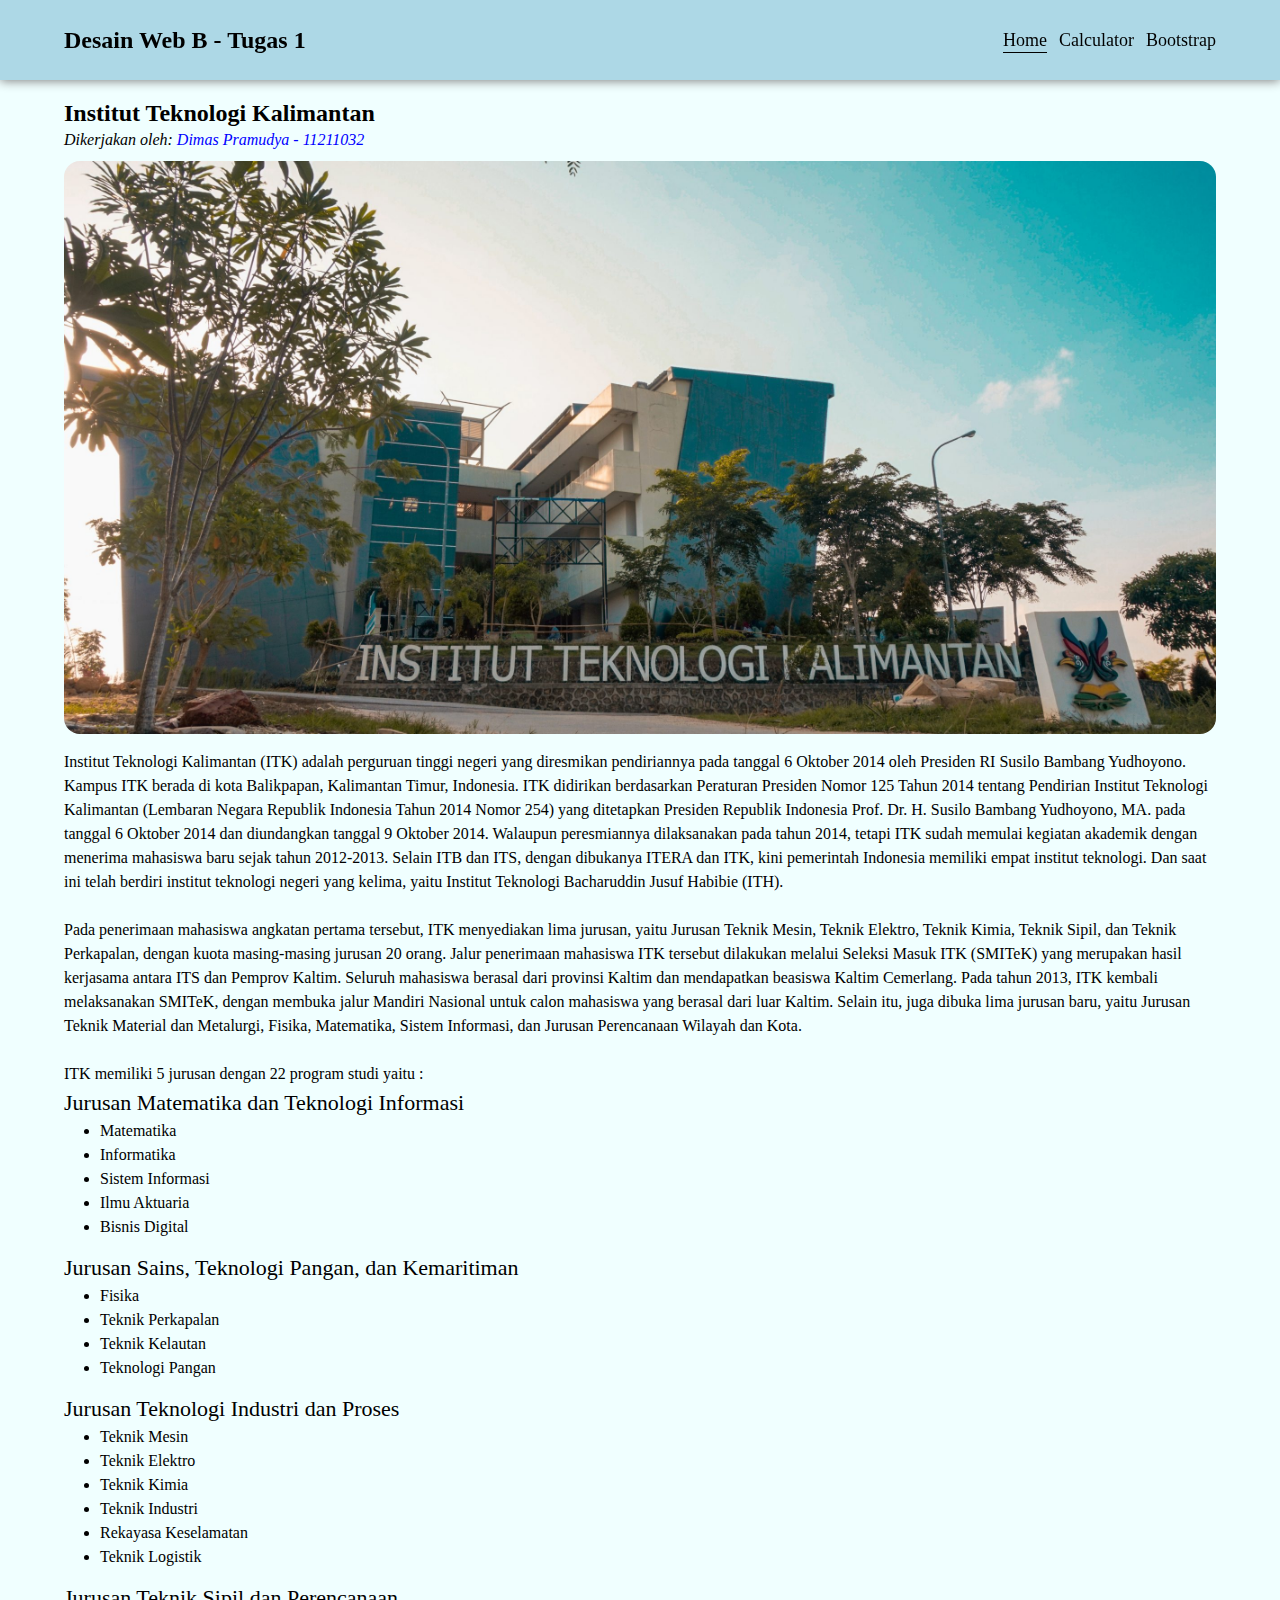
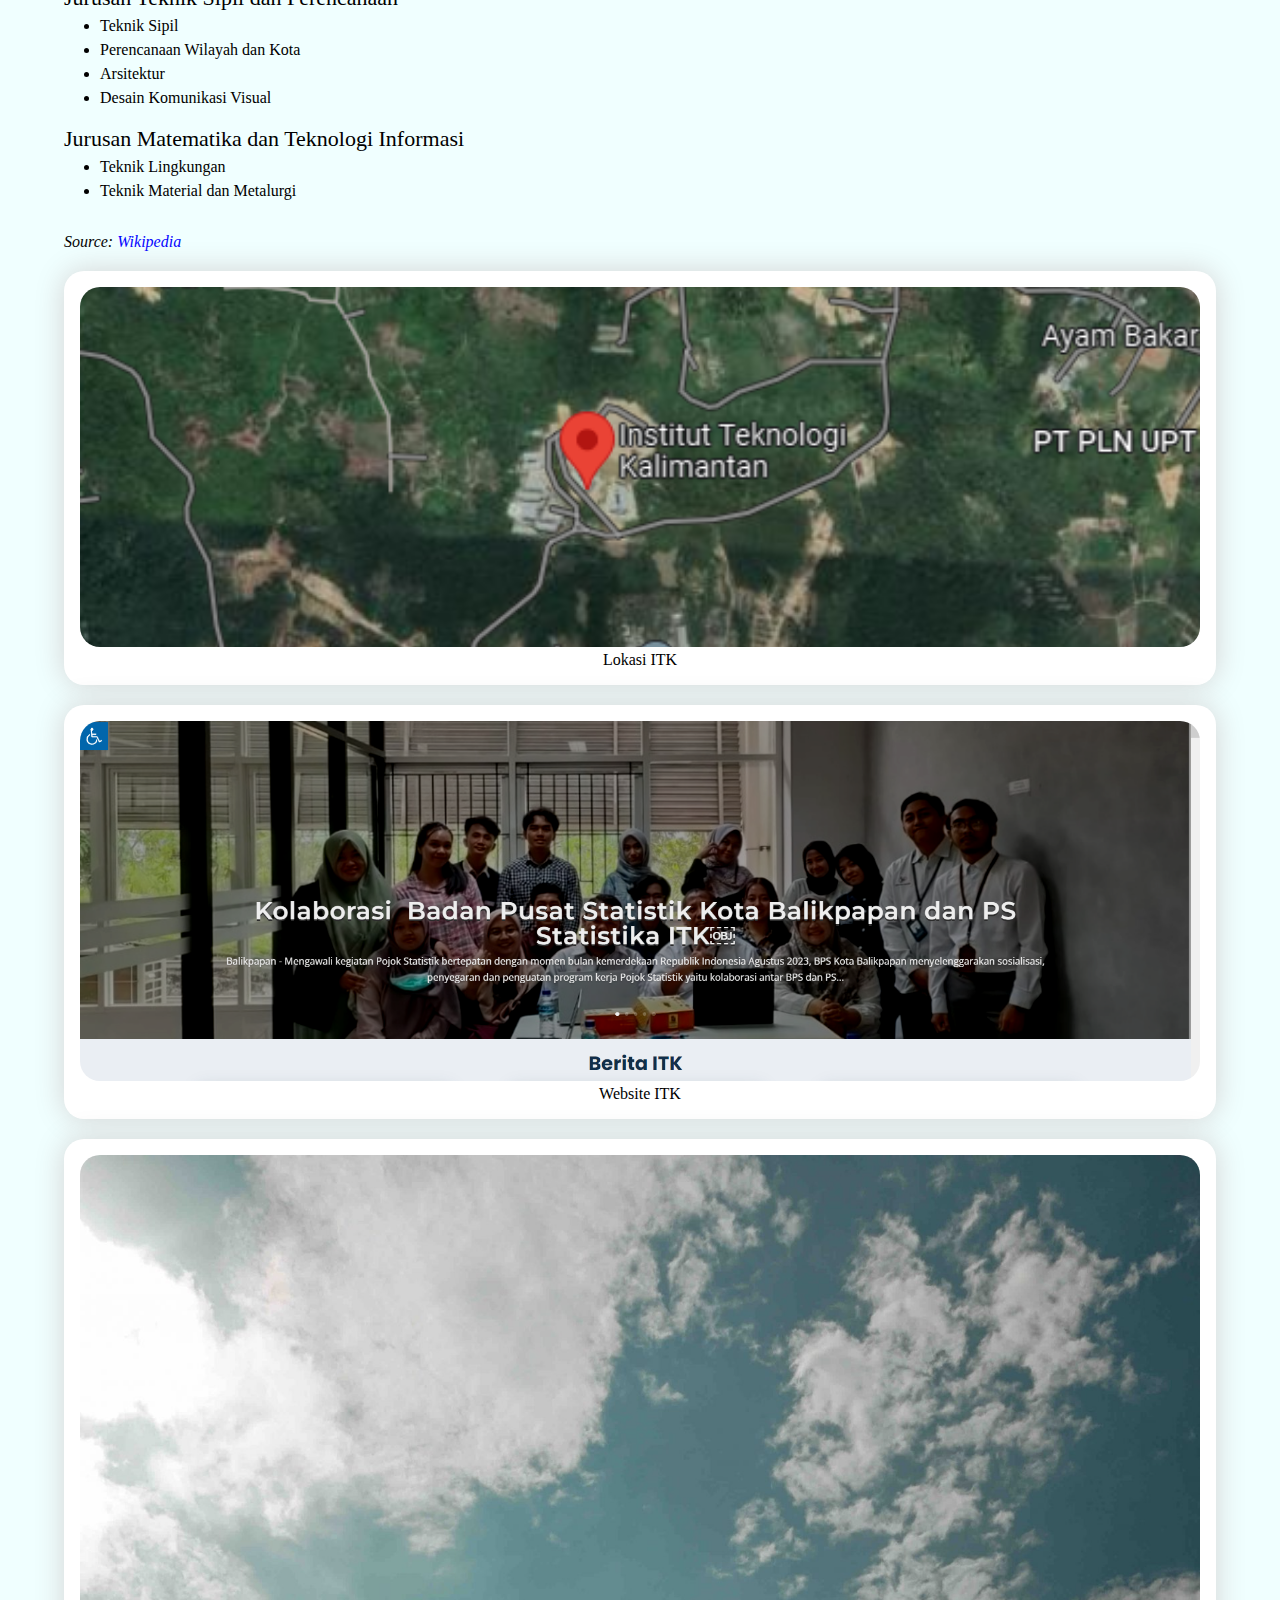
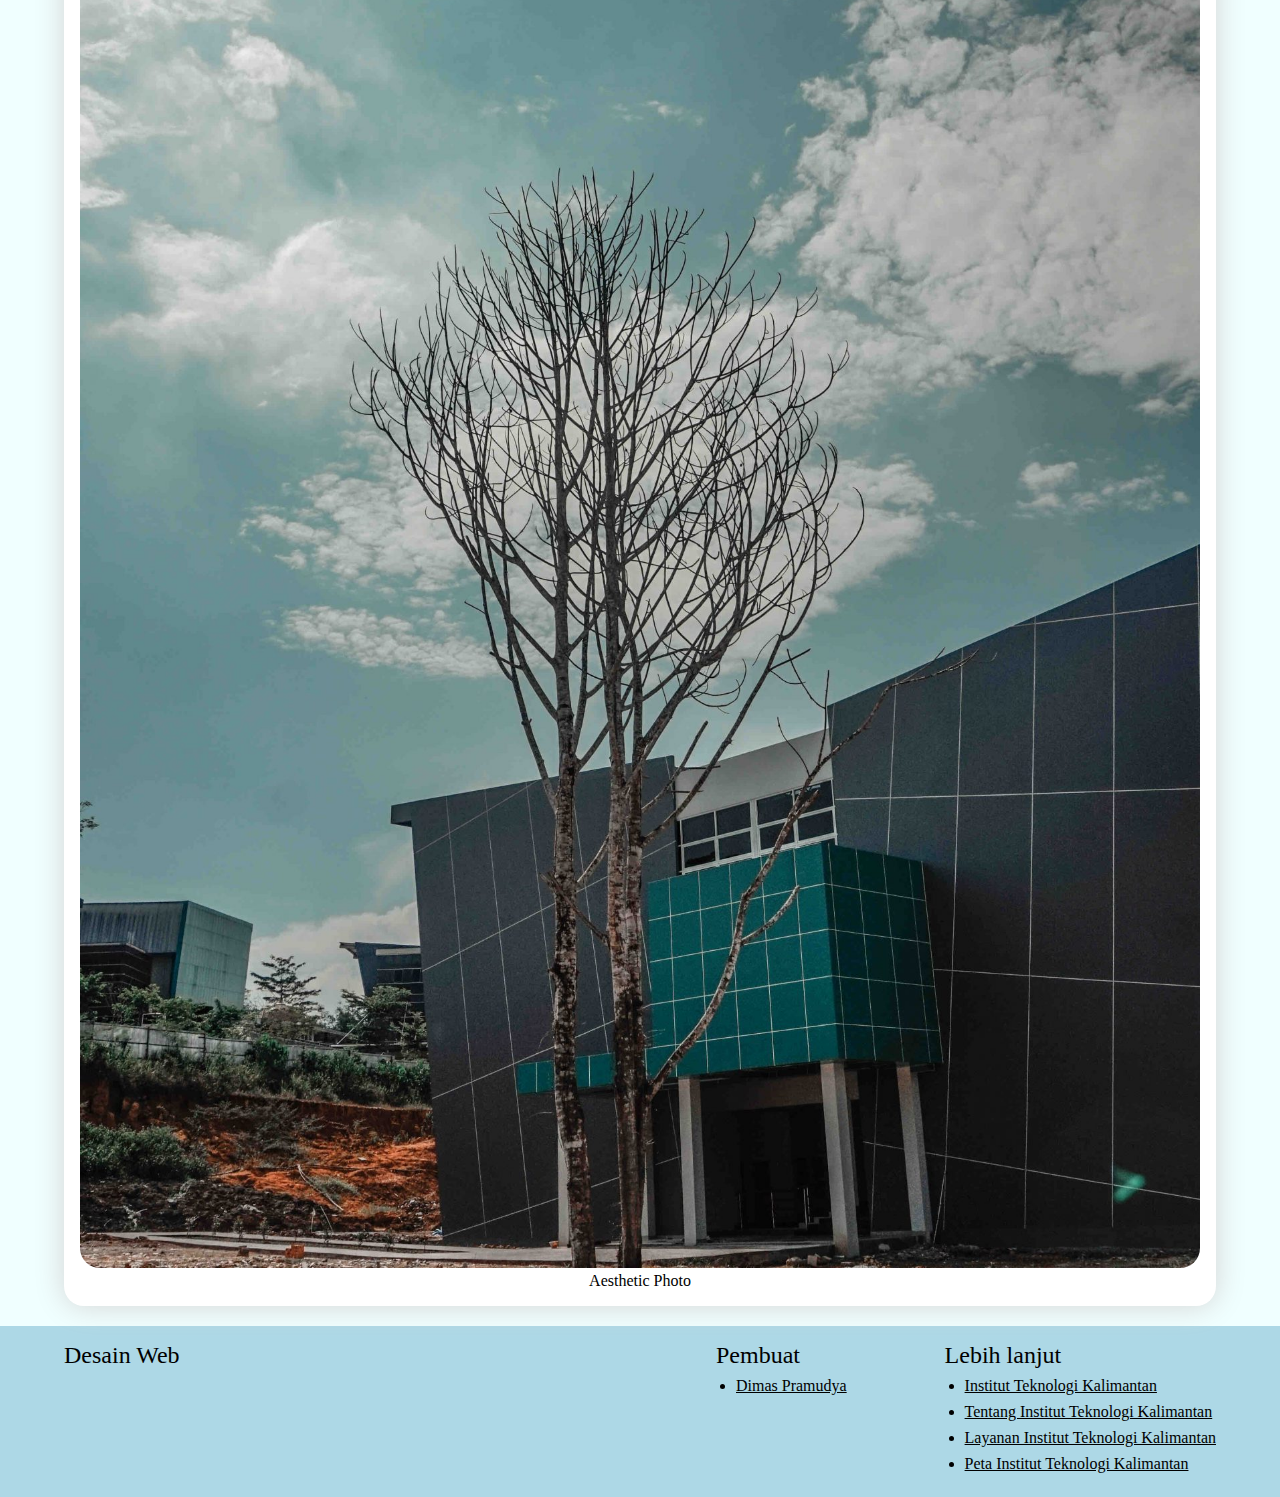
<file: index.html>
<!DOCTYPE html>
<html lang="en">

<head>
  <meta charset="UTF-8">
  <meta name="viewport" content="width=device-width, initial-scale=1.0">
  <title>Dimas Pramudya - 11211032</title>
  <link rel="stylesheet" href="style.css">
  <link rel="stylesheet" href="style.md.css">
  <link rel="stylesheet" href="style.sm.css">
</head>

<body>
  <header>
    <div class="header-content container">
      <div class="header-title">
        <h1>Desain Web B - Tugas 1</h1>
      </div>

      <div class="header-list">
        <a class="active" href="index.html">Home</a>
        <a href="calculator.html">Calculator</a>
        <a href="bootstrap.html">Bootstrap</a>
      </div>

      <div class="hamburger-menu" style="position: relative;">
        <input type="checkbox">
        <span class="line"></span>
        <span class="line"></span>
        <span class="line"></span>
        <div class="menu">
          <div class="menu-list">
            <a href="index.html">Home</a>
            <a href="coming_soon.html">Coming Soon</a>
            <a href="bootstrap.html">Bootstrap</a>
          </div>
        </div>
      </div>
    </div>
  </header>

  <div class="content-body container">
    <div class="content-left">
      <div class="header">
        <h1>Institut Teknologi Kalimantan</h1>
        <p>Dikerjakan oleh: <a href="https://dimpram.vercel.app" target="_blank">Dimas Pramudya - 11211032</a></p>
      </div>
      <div class="content-image">
        <img src="./assets/images/itk.jpeg" class="img" alt="">
      </div>
      <div class="body">
        <p>Institut Teknologi Kalimantan (ITK) adalah perguruan tinggi negeri yang diresmikan pendiriannya pada tanggal
          6 Oktober 2014 oleh Presiden RI Susilo Bambang Yudhoyono. Kampus ITK berada di kota Balikpapan, Kalimantan
          Timur, Indonesia. ITK didirikan berdasarkan Peraturan Presiden Nomor 125 Tahun 2014 tentang Pendirian Institut
          Teknologi Kalimantan (Lembaran Negara Republik Indonesia Tahun 2014 Nomor 254) yang ditetapkan Presiden
          Republik Indonesia Prof. Dr. H. Susilo Bambang Yudhoyono, MA. pada tanggal 6 Oktober 2014 dan diundangkan
          tanggal 9 Oktober 2014. Walaupun peresmiannya dilaksanakan pada tahun 2014, tetapi ITK sudah memulai kegiatan
          akademik dengan menerima mahasiswa baru sejak tahun 2012-2013. Selain ITB dan ITS, dengan dibukanya ITERA dan
          ITK, kini pemerintah Indonesia memiliki empat institut teknologi. Dan saat ini telah berdiri institut
          teknologi negeri yang kelima, yaitu Institut Teknologi Bacharuddin Jusuf Habibie (ITH).</p>
        <br>
        <p>Pada penerimaan mahasiswa angkatan pertama tersebut, ITK menyediakan lima jurusan, yaitu Jurusan Teknik
          Mesin, Teknik Elektro, Teknik Kimia, Teknik Sipil, dan Teknik Perkapalan, dengan kuota masing-masing jurusan
          20 orang. Jalur penerimaan mahasiswa ITK tersebut dilakukan melalui Seleksi Masuk ITK (SMITeK) yang merupakan
          hasil kerjasama antara ITS dan Pemprov Kaltim. Seluruh mahasiswa berasal dari provinsi Kaltim dan mendapatkan
          beasiswa Kaltim Cemerlang. Pada tahun 2013, ITK kembali melaksanakan SMITeK, dengan membuka jalur Mandiri
          Nasional untuk calon mahasiswa yang berasal dari luar Kaltim. Selain itu, juga dibuka lima jurusan baru, yaitu
          Jurusan Teknik Material dan Metalurgi, Fisika, Matematika, Sistem Informasi, dan Jurusan Perencanaan Wilayah
          dan Kota.</p>

        <br>
        <p>ITK memiliki 5 jurusan dengan 22 program studi yaitu :</p>
        <div class="jurusan">
          <h1>Jurusan Matematika dan Teknologi Informasi</h1>
          <ul class="prodi">
            <li>Matematika</li>
            <li>Informatika</li>
            <li>Sistem Informasi</li>
            <li>Ilmu Aktuaria</li>
            <li>Bisnis Digital</li>
          </ul>
        </div>

        <div class="jurusan">
          <h1>Jurusan Sains, Teknologi Pangan, dan Kemaritiman</h1>
          <ul class="prodi">
            <li>Fisika</li>
            <li>Teknik Perkapalan</li>
            <li>Teknik Kelautan</li>
            <li>Teknologi Pangan</li>
          </ul>
        </div>

        <div class="jurusan">
          <h1>Jurusan Teknologi Industri dan Proses</h1>
          <ul class="prodi">
            <li>Teknik Mesin</li>
            <li>Teknik Elektro</li>
            <li>Teknik Kimia</li>
            <li>Teknik Industri</li>
            <li>Rekayasa Keselamatan</li>
            <li>Teknik Logistik</li>
          </ul>
        </div>

        <div class="jurusan">
          <h1>Jurusan Teknik Sipil dan Perencanaan</h1>
          <ul class="prodi">
            <li>Teknik Sipil</li>
            <li>Perencanaan Wilayah dan Kota</li>
            <li>Arsitektur</li>
            <li>Desain Komunikasi Visual</li>
          </ul>
        </div>

        <div class="jurusan">
          <h1>Jurusan Matematika dan Teknologi Informasi</h1>
          <ul class="prodi">
            <li>Teknik Lingkungan</li>
            <li>Teknik Material dan Metalurgi</li>
          </ul>
        </div>
      </div>
      <br>
      <p class="source">Source: <a href="https://id.wikipedia.org/wiki/Institut_Teknologi_Kalimantan">Wikipedia</a></p>
    </div>
    <div class="content-right">
      <div class="card">
        <a href="https://www.google.com/maps/place/Institut+Teknologi+Kalimantan/@-1.1479992,116.8586436,4590m/data=!3m1!1e3!4m6!3m5!1s0x2df149298f826ab5:0x8489d5309f45c0db!8m2!3d-1.1499495!4d116.8621836!16s%2Fg%2F112yfcz24?entry=ttu"
          class="map" target="_blank">
          <img src="./assets/images/map-itk.png" alt="Map ITK">
          <p>Lokasi ITK</p>
        </a>
      </div>
      <div class="card">
        <a href="https://itk.ac.id" class="map" target="_blank">
          <img src="./assets/images/web-itk.png" alt="Web ITK">
          <p>Website ITK</p>
        </a>
      </div>
      <div class="card">
        <p href="https://itk.ac.id" class="photo" target="_blank">
          <img src="./assets/images/dsc0221.jpg" alt="Aesthetic Photo">
        <p>Aesthetic Photo</p>
        </p>
      </div>
    </div>
  </div>

  <footer>
    <div class="container">
      <div class="title">
        <h1>Desain Web</h1>
      </div>

      <div class="data">
        <ul class="self-data">
          <h1>Pembuat</h1>
          <li><a href="https://dimpram.vercel.app" target="_blank">Dimas Pramudya</a></li>
        </ul>

        <ul class="content-data">
          <h1>Lebih lanjut</h1>
          <li><a href="https://itk.ac.id" target="_blank">Institut Teknologi Kalimantan</a></li>
          <li><a href="https://itk.ac.id/home/tentang-itk/" target="_blank">Tentang Institut Teknologi Kalimantan</a>
          </li>
          <li><a href="https://ult.itk.ac.id" target="_blank">Layanan Institut Teknologi Kalimantan</a></li>
          <li><a
              href="https://www.google.com/maps/place/Institut+Teknologi+Kalimantan/@-1.1479992,116.8586436,4590m/data=!3m1!1e3!4m6!3m5!1s0x2df149298f826ab5:0x8489d5309f45c0db!8m2!3d-1.1499495!4d116.8621836!16s%2Fg%2F112yfcz24?entry=ttu"
              target="_blank">Peta Institut Teknologi Kalimantan</a></li>
        </ul>
      </div>
    </div>
  </footer>
</body>

</html>
</file>
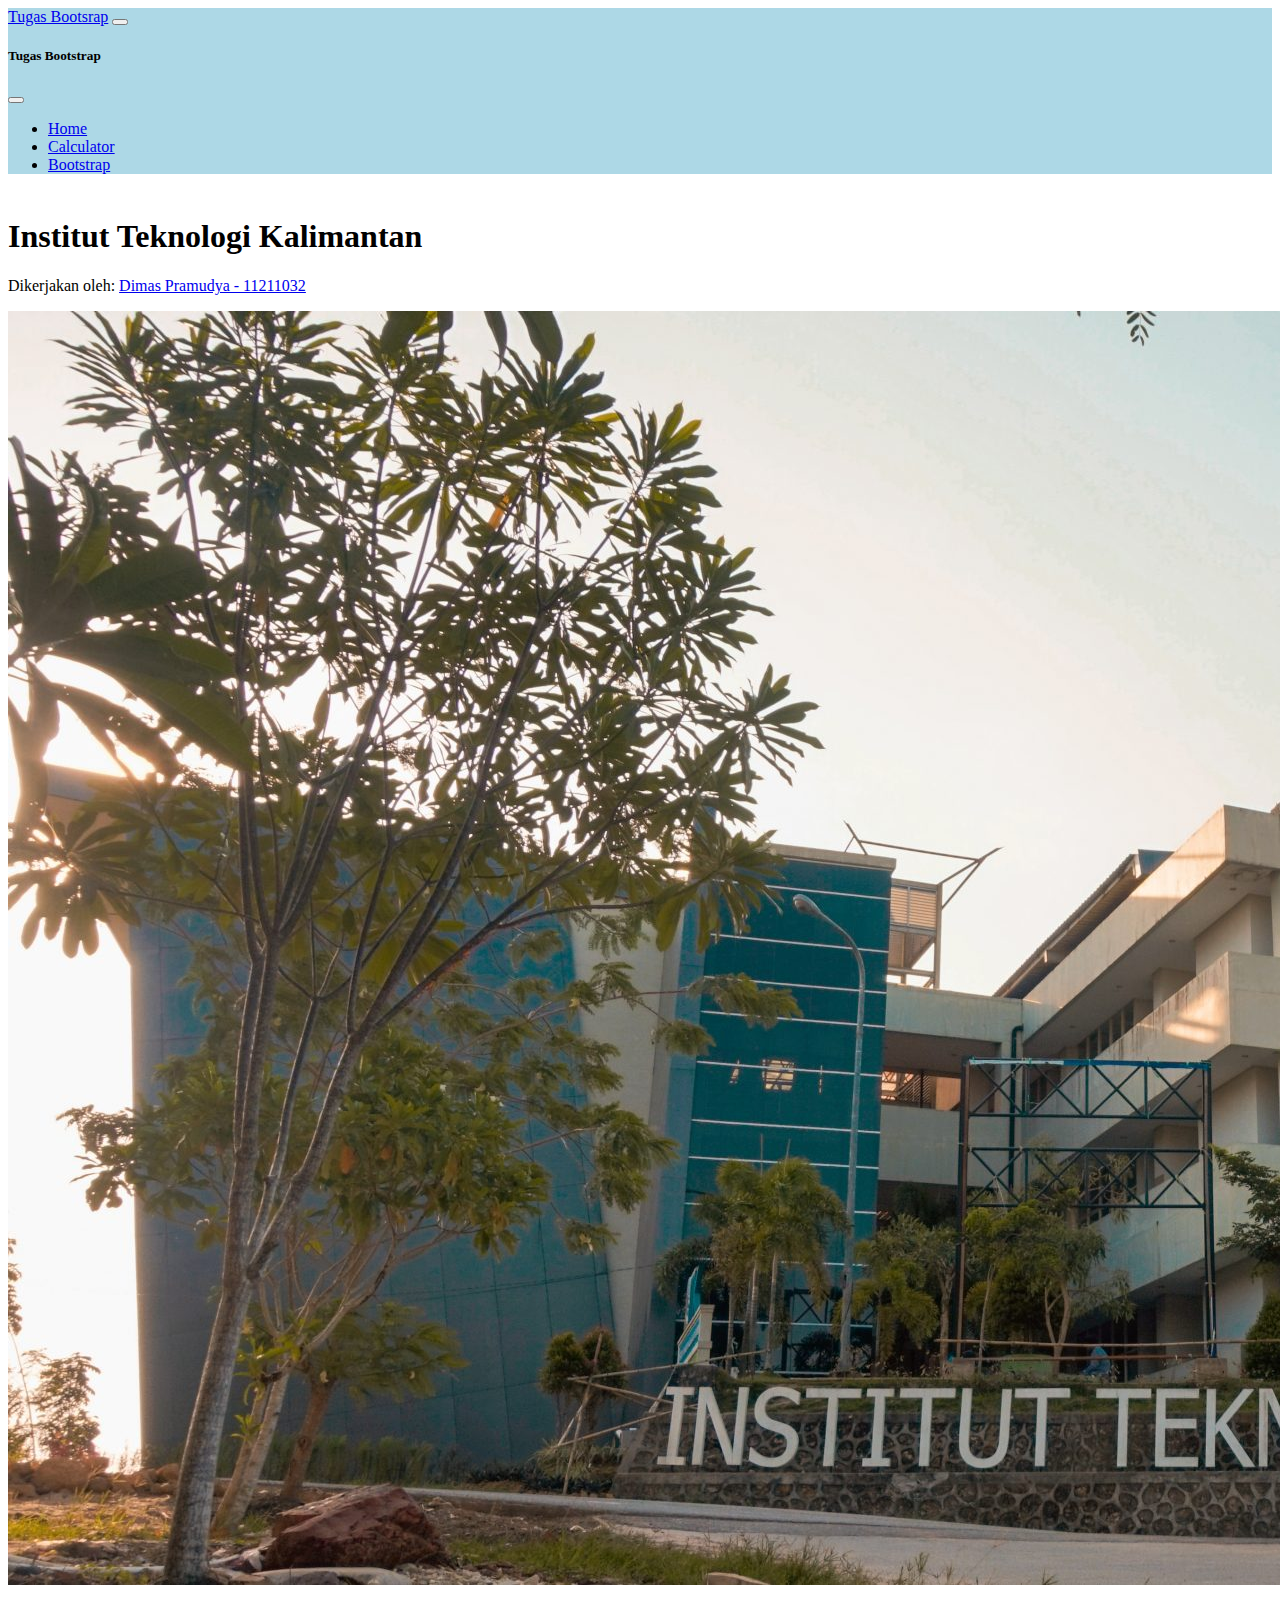
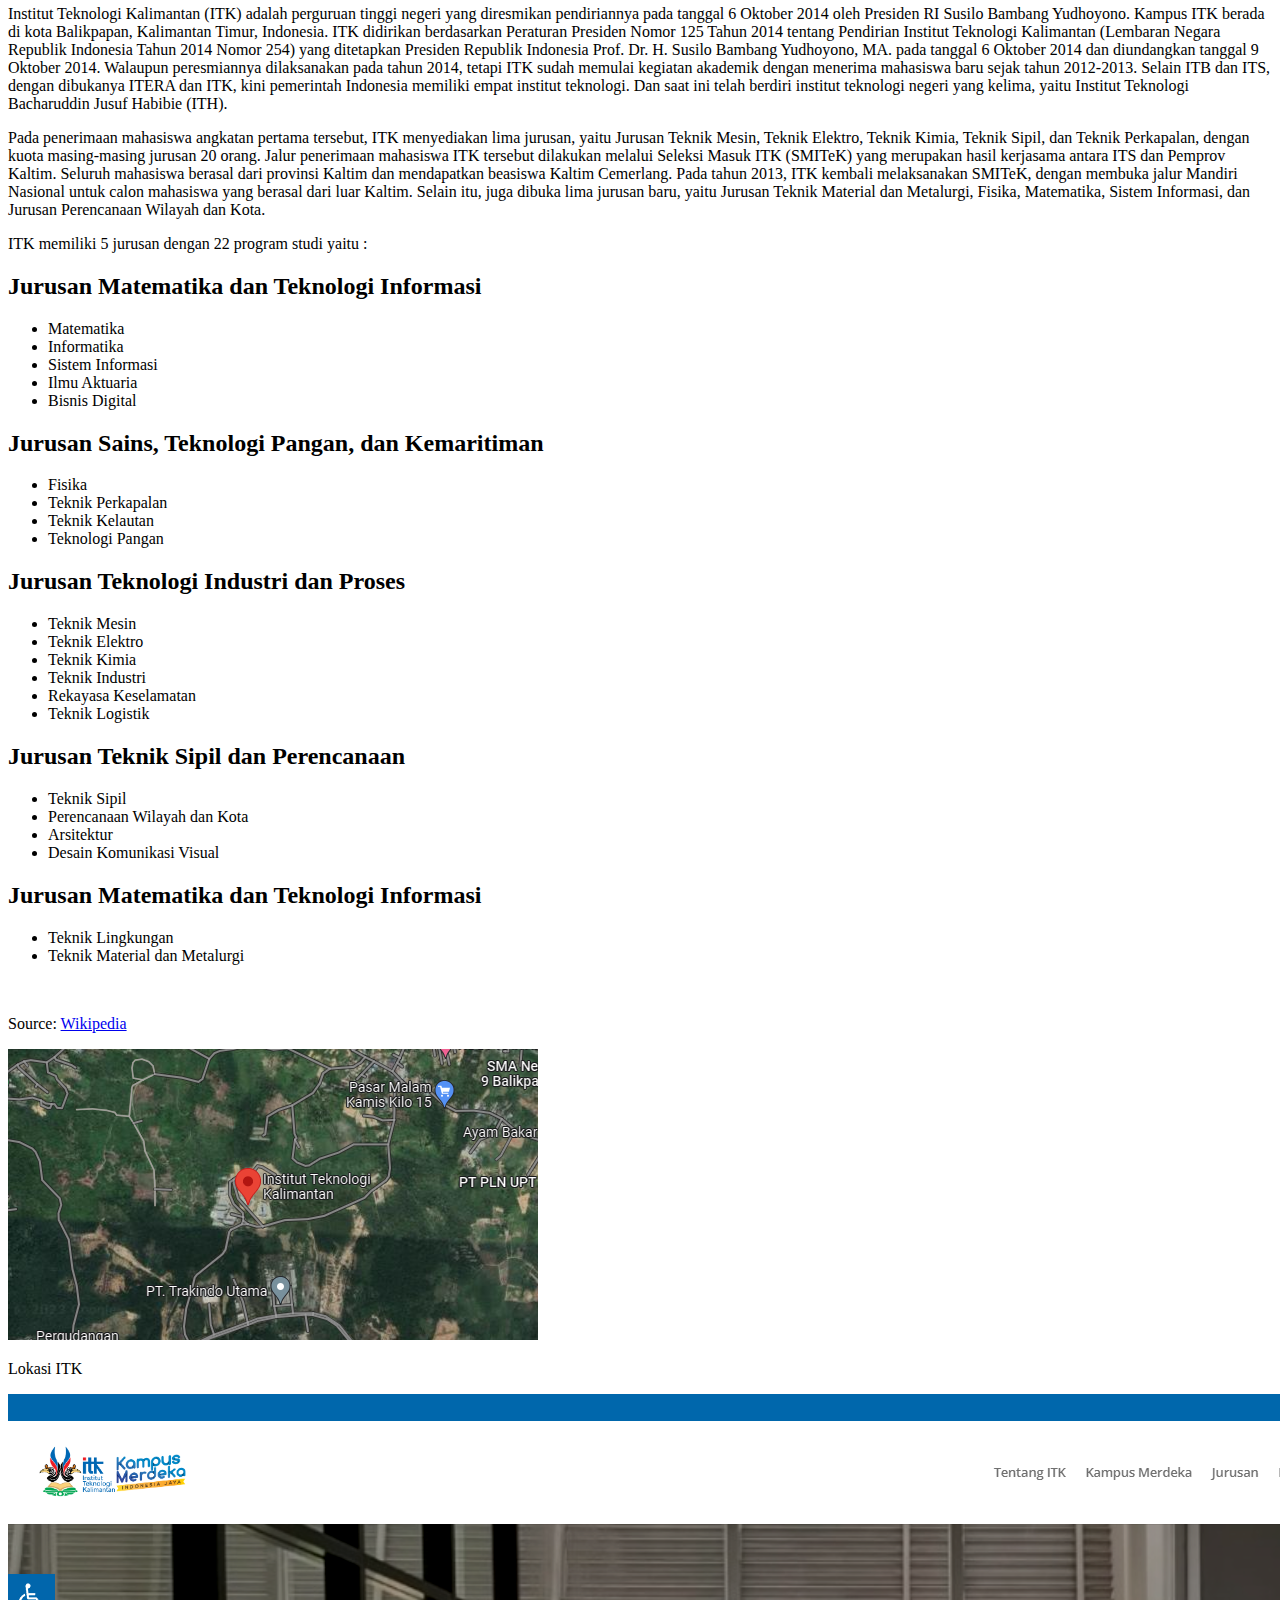
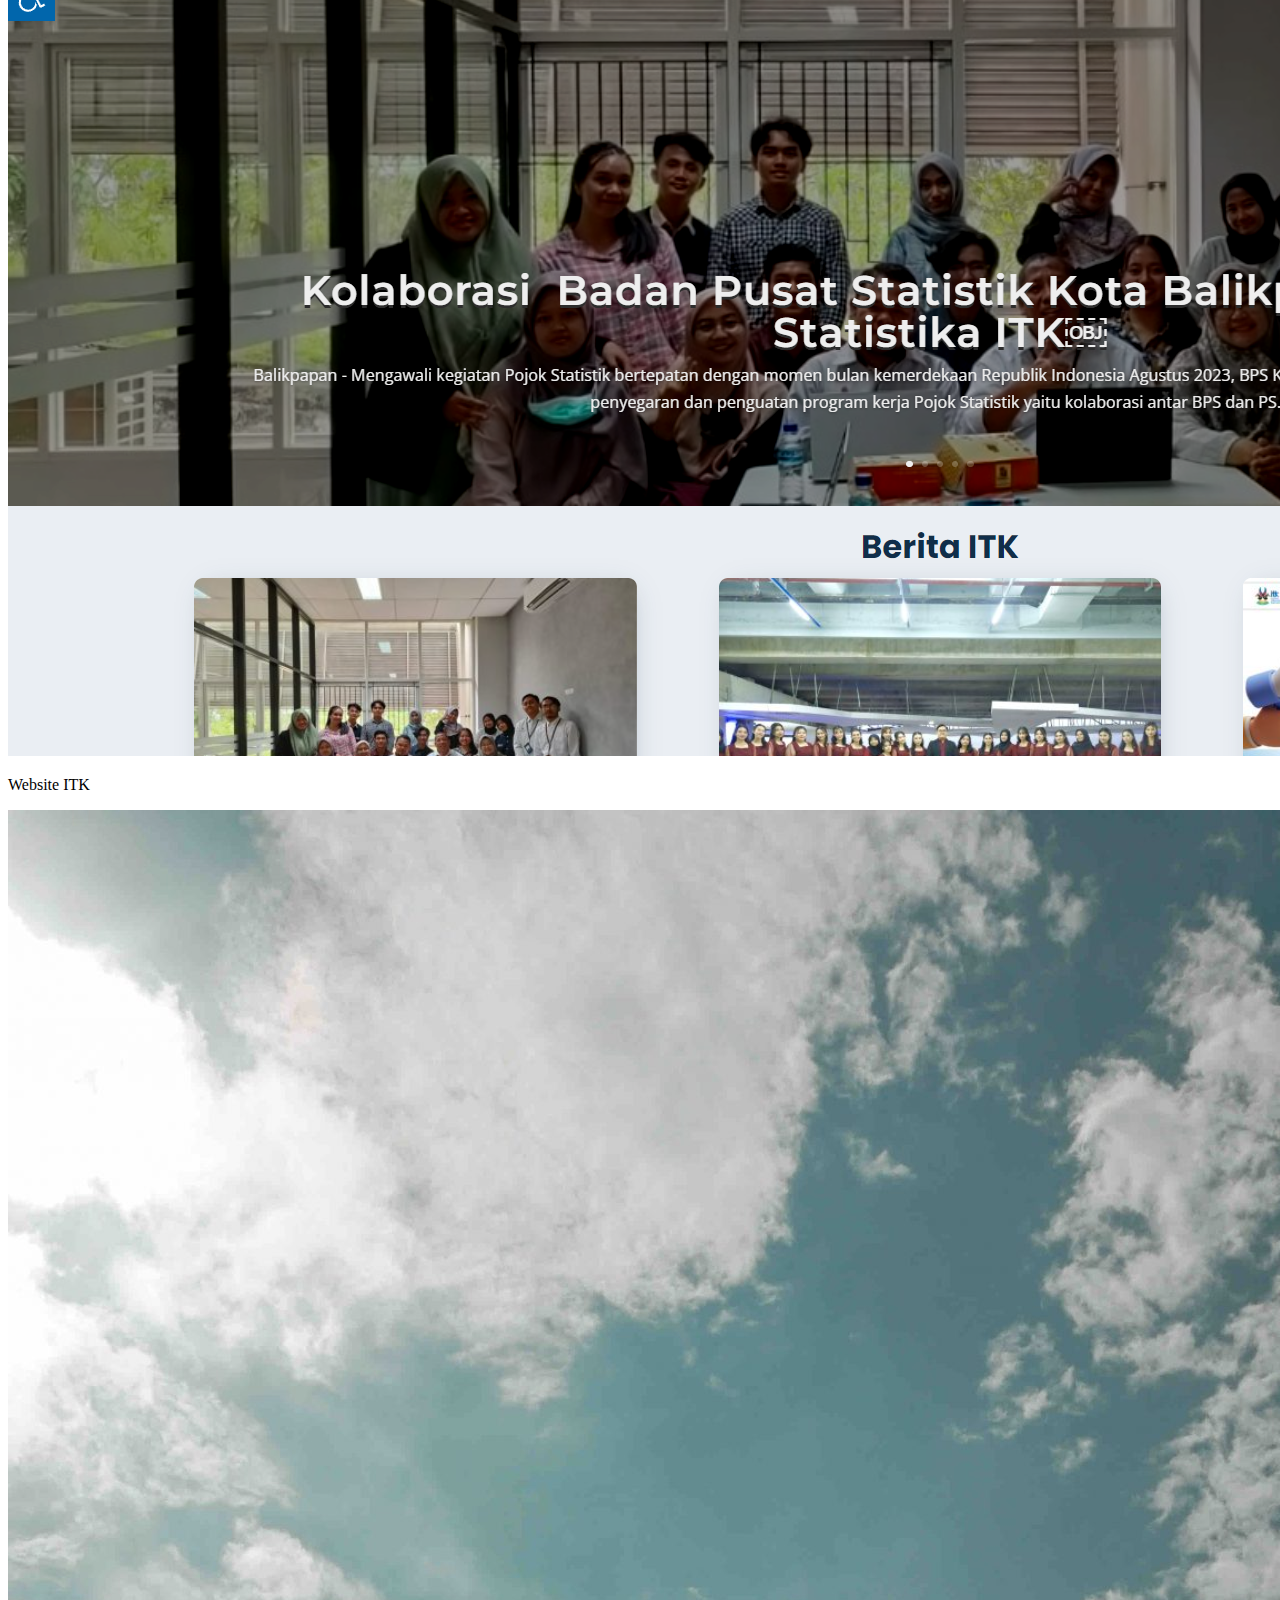
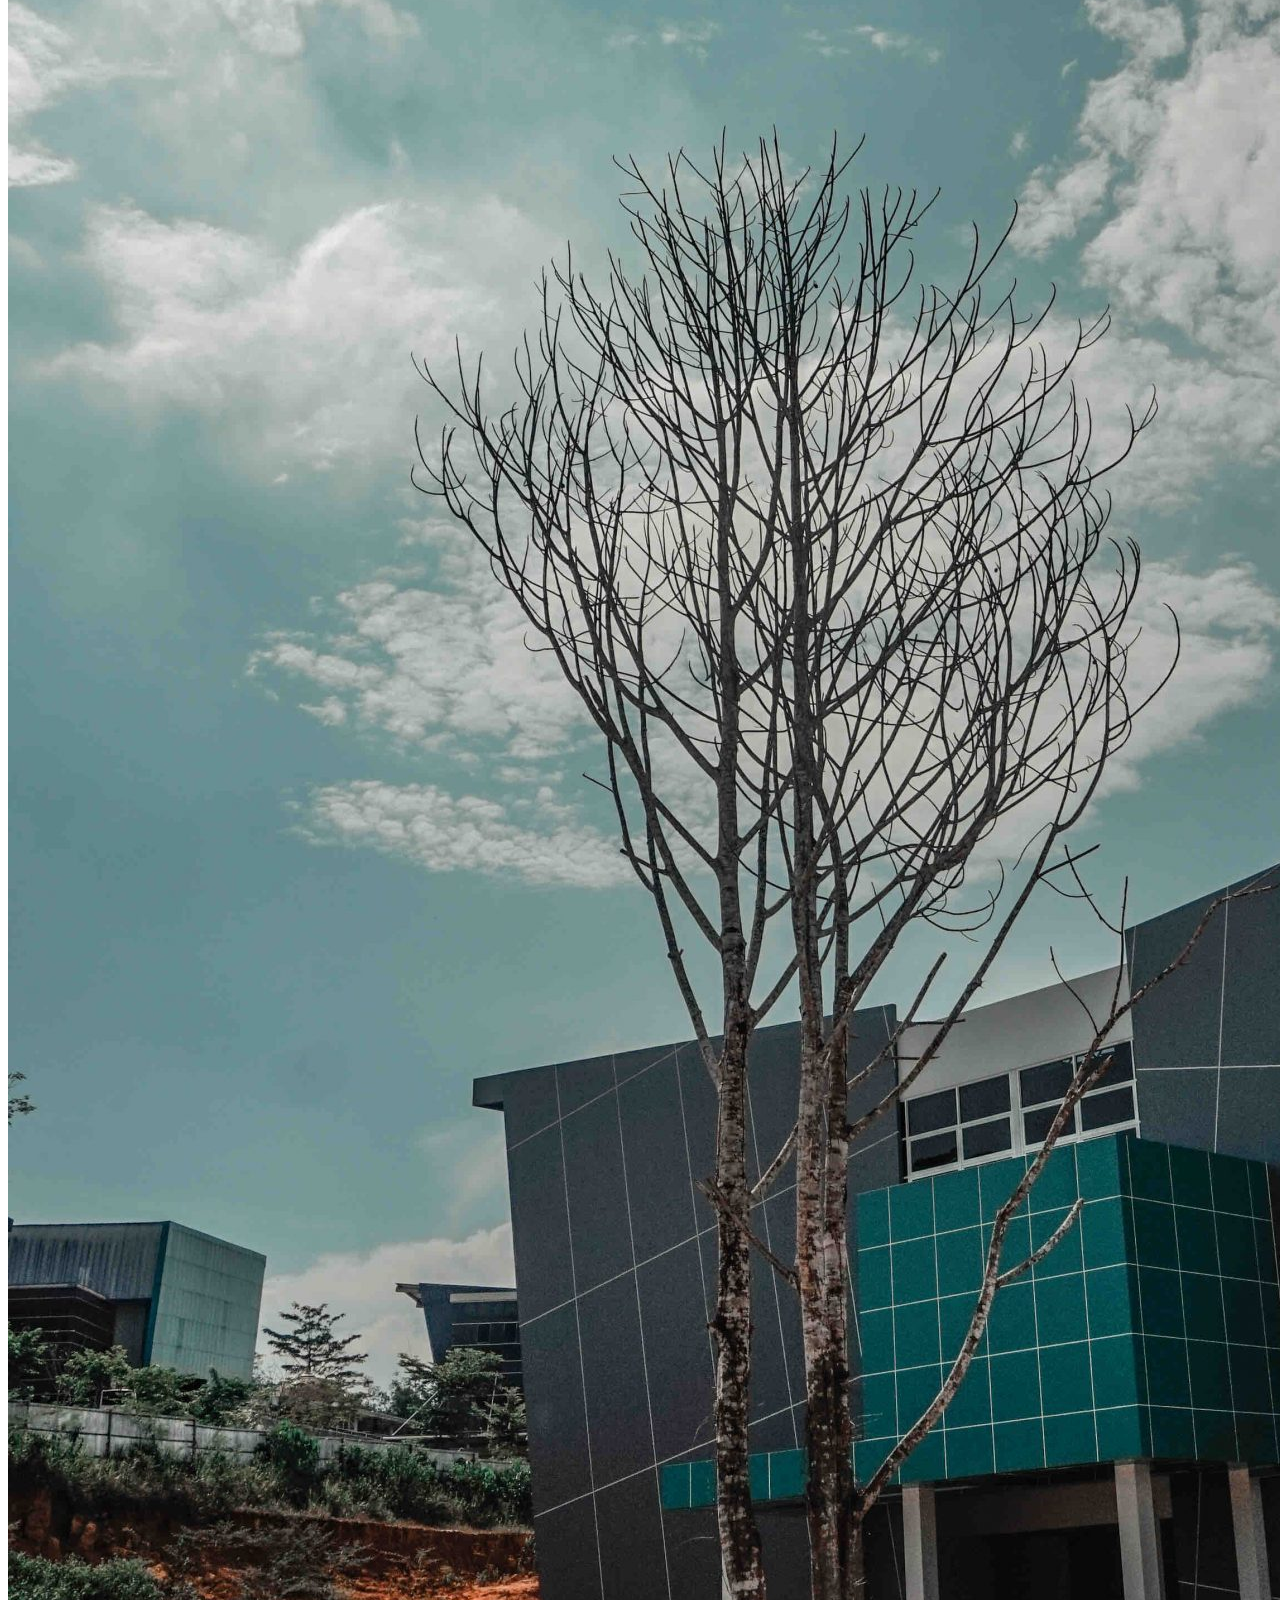
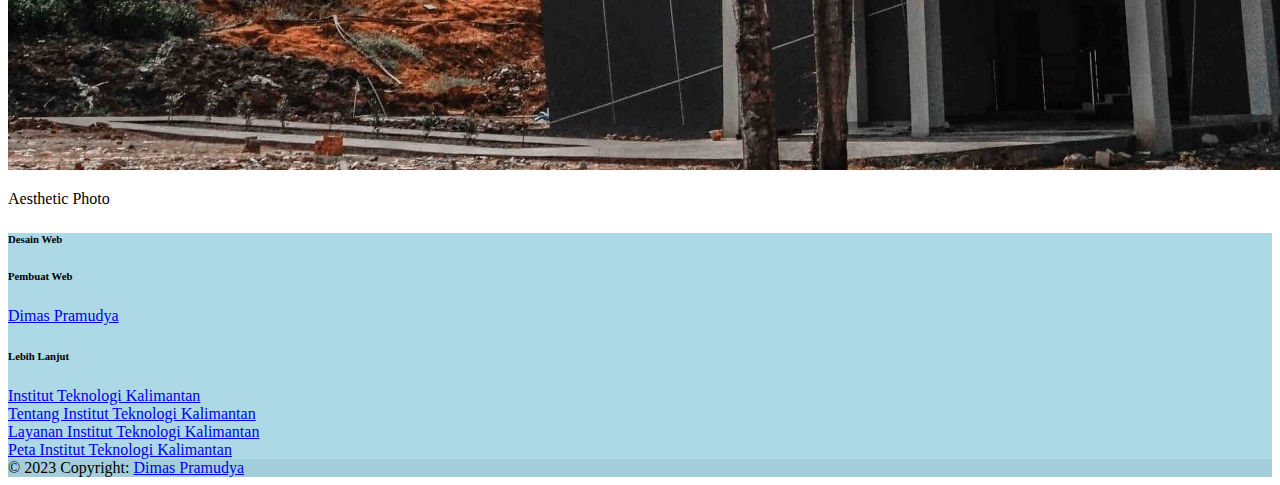
<file: bootstrap.html>
<!DOCTYPE html>
<html lang="en">

<head>
  <meta charset="UTF-8">
  <meta name="viewport" content="width=device-width, initial-scale=1.0">
  <link href="https://cdn.jsdelivr.net/npm/bootstrap@5.2.3/dist/css/bootstrap.min.css" rel="stylesheet"
    integrity="sha384-rbsA2VBKQhggwzxH7pPCaAqO46MgnOM80zW1RWuH61DGLwZJEdK2Kadq2F9CUG65" crossorigin="anonymous">
  <title>Tugas Bootstrap</title>
  <!-- <link rel="stylesheet" href="./styles/bootstrap.css"> -->
</head>

<body>
  <nav class="navbar navbar-light fixed-top" style="background-color: lightblue;">
    <div class="container">
      <a class="navbar-brand" href="#">Tugas Bootsrap</a>
      <button class="navbar-toggler" type="button" data-bs-toggle="offcanvas" data-bs-target="#offcanvasDarkNavbar"
        aria-controls="offcanvasDarkNavbar">
        <span class="navbar-toggler-icon"></span>
      </button>
      <div class="offcanvas offcanvas-end text-bg-dark" tabindex="-1" id="offcanvasDarkNavbar"
        aria-labelledby="offcanvasDarkNavbarLabel">
        <div class="offcanvas-header" style="background-color: lightblue;">
          <h5 class="offcanvas-title text-dark" id="offcanvasDarkNavbarLabel">Tugas Bootstrap</h5>
          <button type="button" class="btn-close btn-close-dark" data-bs-dismiss="offcanvas"
            aria-label="Close"></button>
        </div>
        <div class="offcanvas-body" style="background-color: lightblue;">
          <ul class="navbar-nav justify-content-end flex-grow-1 pe-3">
            <li class="nav-item">
              <a class="nav-link active" aria-current="page" href="index.html">Home</a>
            </li>
            <li class="nav-item">
              <a class="nav-link" href="calculator.html">Calculator</a>
            </li>
            <li class="nav-item">
              <a class="nav-link" href="bootstrap.html">Bootstrap</a>
            </li>
          </ul>
        </div>
      </div>
    </div>
  </nav>

  <div class="container pt-4 align-items-start" style="margin-top: 44px;">
    <div class="row">
      <div class="col-lg-9">
        <h1 class="fs-3">Institut Teknologi Kalimantan</h1>
        <p class="fs-8">Dikerjakan oleh: <a href="https://dimpram.vercel.app" target="_blank">Dimas Pramudya -
            11211032</a></p>

        <div>
          <img src="./assets/images/itk.jpeg" class="img-fluid" alt="">
        </div>

        <div style="margin-top: 8px;">
          <p>Institut Teknologi Kalimantan (ITK) adalah perguruan tinggi negeri yang diresmikan pendiriannya pada
            tanggal
            6 Oktober 2014 oleh Presiden RI Susilo Bambang Yudhoyono. Kampus ITK berada di kota Balikpapan, Kalimantan
            Timur, Indonesia. ITK didirikan berdasarkan Peraturan Presiden Nomor 125 Tahun 2014 tentang Pendirian
            Institut
            Teknologi Kalimantan (Lembaran Negara Republik Indonesia Tahun 2014 Nomor 254) yang ditetapkan Presiden
            Republik Indonesia Prof. Dr. H. Susilo Bambang Yudhoyono, MA. pada tanggal 6 Oktober 2014 dan diundangkan
            tanggal 9 Oktober 2014. Walaupun peresmiannya dilaksanakan pada tahun 2014, tetapi ITK sudah memulai
            kegiatan
            akademik dengan menerima mahasiswa baru sejak tahun 2012-2013. Selain ITB dan ITS, dengan dibukanya ITERA
            dan
            ITK, kini pemerintah Indonesia memiliki empat institut teknologi. Dan saat ini telah berdiri institut
            teknologi negeri yang kelima, yaitu Institut Teknologi Bacharuddin Jusuf Habibie (ITH).</p>
          <p>Pada penerimaan mahasiswa angkatan pertama tersebut, ITK menyediakan lima jurusan, yaitu Jurusan Teknik
            Mesin, Teknik Elektro, Teknik Kimia, Teknik Sipil, dan Teknik Perkapalan, dengan kuota masing-masing jurusan
            20 orang. Jalur penerimaan mahasiswa ITK tersebut dilakukan melalui Seleksi Masuk ITK (SMITeK) yang
            merupakan
            hasil kerjasama antara ITS dan Pemprov Kaltim. Seluruh mahasiswa berasal dari provinsi Kaltim dan
            mendapatkan
            beasiswa Kaltim Cemerlang. Pada tahun 2013, ITK kembali melaksanakan SMITeK, dengan membuka jalur Mandiri
            Nasional untuk calon mahasiswa yang berasal dari luar Kaltim. Selain itu, juga dibuka lima jurusan baru,
            yaitu
            Jurusan Teknik Material dan Metalurgi, Fisika, Matematika, Sistem Informasi, dan Jurusan Perencanaan Wilayah
            dan Kota.</p>
          <p>ITK memiliki 5 jurusan dengan 22 program studi yaitu :</p>
          <div class="jurusan">
            <h2>Jurusan Matematika dan Teknologi Informasi</h2>
            <ul class="prodi">
              <li>Matematika</li>
              <li>Informatika</li>
              <li>Sistem Informasi</li>
              <li>Ilmu Aktuaria</li>
              <li>Bisnis Digital</li>
            </ul>
          </div>

          <div class="jurusan">
            <h2>Jurusan Sains, Teknologi Pangan, dan Kemaritiman</h2>
            <ul class="prodi">
              <li>Fisika</li>
              <li>Teknik Perkapalan</li>
              <li>Teknik Kelautan</li>
              <li>Teknologi Pangan</li>
            </ul>
          </div>

          <div class="jurusan">
            <h2>Jurusan Teknologi Industri dan Proses</h2>
            <ul class="prodi">
              <li>Teknik Mesin</li>
              <li>Teknik Elektro</li>
              <li>Teknik Kimia</li>
              <li>Teknik Industri</li>
              <li>Rekayasa Keselamatan</li>
              <li>Teknik Logistik</li>
            </ul>
          </div>

          <div class="jurusan">
            <h2>Jurusan Teknik Sipil dan Perencanaan</h2>
            <ul class="prodi">
              <li>Teknik Sipil</li>
              <li>Perencanaan Wilayah dan Kota</li>
              <li>Arsitektur</li>
              <li>Desain Komunikasi Visual</li>
            </ul>
          </div>

          <div class="jurusan">
            <h2>Jurusan Matematika dan Teknologi Informasi</h2>
            <ul class="prodi">
              <li>Teknik Lingkungan</li>
              <li>Teknik Material dan Metalurgi</li>
            </ul>
          </div>
          <br>
          <p class="source">Source: <a href="https://id.wikipedia.org/wiki/Institut_Teknologi_Kalimantan">Wikipedia</a>
          </p>
        </div>
      </div>

      <div class="col-lg-3 text-center">
        <div class="card mb-3">
          <div class="card-body">
            <a style="text-decoration: none; color: black;"
              href="https://www.google.com/maps/place/Institut+Teknologi+Kalimantan/@-1.1479992,116.8586436,4590m/data=!3m1!1e3!4m6!3m5!1s0x2df149298f826ab5:0x8489d5309f45c0db!8m2!3d-1.1499495!4d116.8621836!16s%2Fg%2F112yfcz24?entry=ttu"
              target="_blank">
              <img src="./assets/images/map-itk.png" alt="Map ITK" class="img-fluid">
              <p class="card-text">Lokasi ITK</p>
            </a>
          </div>
        </div>
        <div class="card mb-3">
          <div class="card-body">
            <a style="text-decoration: none; color: black;" href="https://itk.ac.id" target="_blank">
              <img src="./assets/images/web-itk.png" alt="Web ITK" class="img-fluid">
              <p class="card-text">Website ITK</p>
            </a>
          </div>
        </div>
        <div class="card mb-3">
          <div class="card-body">
            <p href="https://itk.ac.id" target="_blank">
              <img src="./assets/images/dsc0221.jpg" alt="Aesthetic Photo" class="img-fluid">
            <p class="card-text">Aesthetic Photo</p>
          </div>
        </div>
      </div>
    </div>
  </div>

  <footer class="text-center text-lg-start text-dark" style="background-color: lightblue;">
    <section>
      <div class="container text-center text-md-start">
        <div class="row mt-3 py-3">
          <div class="col-md-2 col-lg-2 col-xl-2 mx-auto mb-4">
            <h6 class="text-uppercase fw-bold mb-4 fs-4">
              Desain Web
            </h6>
          </div>
          <div class="col-md-3 col-lg-2 col-xl-2 mx-auto mb-4">
            <h6 class="text-uppercase fw-bold mb-4 fs-4">
              Pembuat Web
            </h6>
            <p>
              <a href="#!" class="text-reset">Dimas Pramudya</a>
            </p>
          </div>
          <div class="col-md-4 col-lg-3 col-xl-3 mx-auto mb-md-0 mb-4">
            <h6 class="text-uppercase fw-bold mb-4 fs-4">Lebih Lanjut</h6>
            <a href="https://itk.ac.id" target="_blank">Institut Teknologi Kalimantan</a>
            <br>
            <a href="https://itk.ac.id/home/tentang-itk/" target="_blank">Tentang Institut Teknologi Kalimantan</a>
            <br>
            <a href="https://ult.itk.ac.id" target="_blank">Layanan Institut Teknologi Kalimantan</a>
            <br>
            <a href="https://www.google.com/maps/place/Institut+Teknologi+Kalimantan/@-1.1479992,116.8586436,4590m/data=!3m1!1e3!4m6!3m5!1s0x2df149298f826ab5:0x8489d5309f45c0db!8m2!3d-1.1499495!4d116.8621836!16s%2Fg%2F112yfcz24?entry=ttu"
              target="_blank">Peta Institut Teknologi Kalimantan</a>
          </div>
        </div>
      </div>
    </section>

    <div class="text-center p-4" style="background-color: rgba(0, 0, 0, 0.05);">
      © 2023 Copyright:
      <a class="text-reset fw-bold" href="https://dimpram.vercel.app">Dimas Pramudya</a>
    </div>
  </footer>

  <script src="https://cdn.jsdelivr.net/npm/bootstrap@5.2.3/dist/js/bootstrap.bundle.min.js"
    integrity="sha384-kenU1KFdBIe4zVF0s0G1M5b4hcpxyD9F7jL+jjXkk+Q2h455rYXK/7HAuoJl+0I4"
    crossorigin="anonymous"></script>
</body>

</html>
</file>
<file: style.css>
* {
  margin: 0;
  padding: 0;
  font-family: 'Roboto';
  box-sizing: border-box;
  text-decoration: none;
  color: black;
  font-weight: normal;
}

body {
  background-color: azure;
}

h1 {
  font-size: 24px;
}

header {
  width: 100%;
  height: 80px;
  background: lightblue;
  box-shadow: 0px 1px 10px gray;
  position: fixed;
  top: 0;
  left: 0;
  z-index: 100;
}

.hamburger-menu {
  display: none;
}

.hamburger-menu input {
  display: block;
  width: 40px;
  height: 32px;
  position: absolute;
  top: 0px;
  left: 0px;
  cursor: pointer;
  opacity: 0;
  z-index: 2;
}

.hamburger-menu .line {
  display: block;
  width: 33px;
  height: 4px;
  margin-bottom: 5px;
  position: relative;
  background: black;
  border-radius: 3px;
  z-index: 1;
  transition: transform 0.5s cubic-bezier(0.77, 0.2, 0.05, 1.0),
    background 0.5s cubic-bezier(0.77, 0.2, 0.05, 1.0),
    opacity 0.55s ease;
}

.menu {
  display: none;
  position: absolute;
  background-color: lightblue;
  width: 200px;
  top: 52px;
  right: -20px;
  z-index: 0;
  padding: 12px;
  border-radius: 10px;
  box-shadow: 0 15px 20px rgba(128, 128, 128, 0.5);
}

.menu-list {
  display: flex;
  flex-direction: column;
  gap: 12px;
}

.hamburger-menu input:checked ~ .menu {
  display: block;
}

.container {
  width: 90%;
  margin: 0px auto;
}

.header-content {
  height: 100%;
  display: flex;
  align-items: center;
  justify-content: space-between;
}

.header-title>h1 {
  font-size: 24px;
  font-weight: bold;
}

.header-list {
  display: flex;
  gap: 12px;
}

.header-list>a {
  font-size: 18px;
}

.header-list>a:hover {
  text-underline-offset: 6px;
  text-decoration: underline;
}

.active {
  text-underline-offset: 6px;
  text-decoration: underline;
}

.content-body {
  margin-top: 80px;
  padding: 20px 0px;
  display: flex;
  justify-content: space-between;
}

.content-left {
  width: 70%;
}

.content-image {
  width: 100%;
  margin: 12px 0;
}

.content-image>img {
  width: 100%;
  border-radius: 16px;
}

.header h1 {
  font-weight: 600;
  margin-bottom: 4px;
}

.header p {
  font-style: italic;
}

.header a {
  color: blue;
}

.jurusan {
  margin-bottom: 12px;
}

.jurusan>h1 {
  font-size: 22px;
  font-weight: 500;
}

.jurusan .prodi {
  margin-left: 36px;
}

.content-left>.body {
  line-height: 1.5;
}

.source {
  font-style: italic;
}

.source>a {
  color: blue;
}

.content-right {
  width: 27%;
  display: flex;
  flex-direction: column;
  align-items: center;
  height: fit-content;
  gap: 20px;
}

.card {
  background-color: white;
  border-radius: 20px;
  box-shadow: 0px 0px 30px lightgray;
  padding: 16px;
  height: fit-content;
  text-align: center;
  transition: opacity 300ms ease-in-out;
}

.card:hover {
  opacity: 0.9;
}

.card .map {
  display: inline-block;
  width: 100%;
  height: 240px;
}

.card .photo {
  display: inline-block;
  width: 100%;
}

.card .photo img,
.card .map>img {
  width: 100%;
  border-radius: 20px;
  object-fit: cover;
}

.card .map>img {
  height: 100%;
}

footer {
  background-color: lightblue;
  padding: 16px 0;
}

footer .container {
  display: flex;
  justify-content: space-between;
}

footer .container .title>h1 {
  font-size: 24px;
  font-weight: 500;
}

footer .container .data {
  width: 500px;
  display: flex;
  justify-content: space-between;
}

footer .container .data ul li {
  margin-bottom: 8px;
  margin-left: 20px;
}

footer .container .data ul li a{
  text-decoration: underline;
}

footer .container .data ul>h1 {
  font-weight: 500;
  margin-bottom: 8px;
}
</file>
<file: style.md.css>
@media only screen and (max-width: 1280px) {
  .content-body {
    flex-direction: column;
  }

  .content-body .content-left {
    width: 100%;
  }

  .content-body .content-right {
    margin-top: 20px;
    width: 100%;
    justify-content: center;
    flex-direction: row;
    flex-wrap: wrap;
  }

  .card {
    width: 100%;
  }

  .card .map {
    height: 360px;
  }
}
</file>
<file: style.sm.css>
@media only screen and (max-width: 767px) {
  .hamburger-menu {
    display: block;
    position: relative;
    z-index: 1;
  }

  .header-title>h1 {
    font-size: 20px;
  }

  .header-list {
    display: none;
  }

  .content-body {
    flex-direction: column;
  }

  .content-body .content-left {
    width: 100%;
  }

  .content-body .content-right {
    margin-top: 20px;
    width: 100%;
    justify-content: center;
  }

  .card {
    width: 100%;
  }

  .card .map {
    height: 200px;
  }

  footer .container {
    flex-direction: column;
    gap: 32px;
  }

  footer .container .title>h1 {
    font-size: 20px;
    font-weight: 700;
  }

  footer .container .data {
    width: 100%;
    flex-direction: column;
    gap: 12px;
  }

  footer .container .data ul>h1 {
    font-size: 16px;
    font-weight: 800;
    margin-bottom: 8px;
  }
}
</file>
